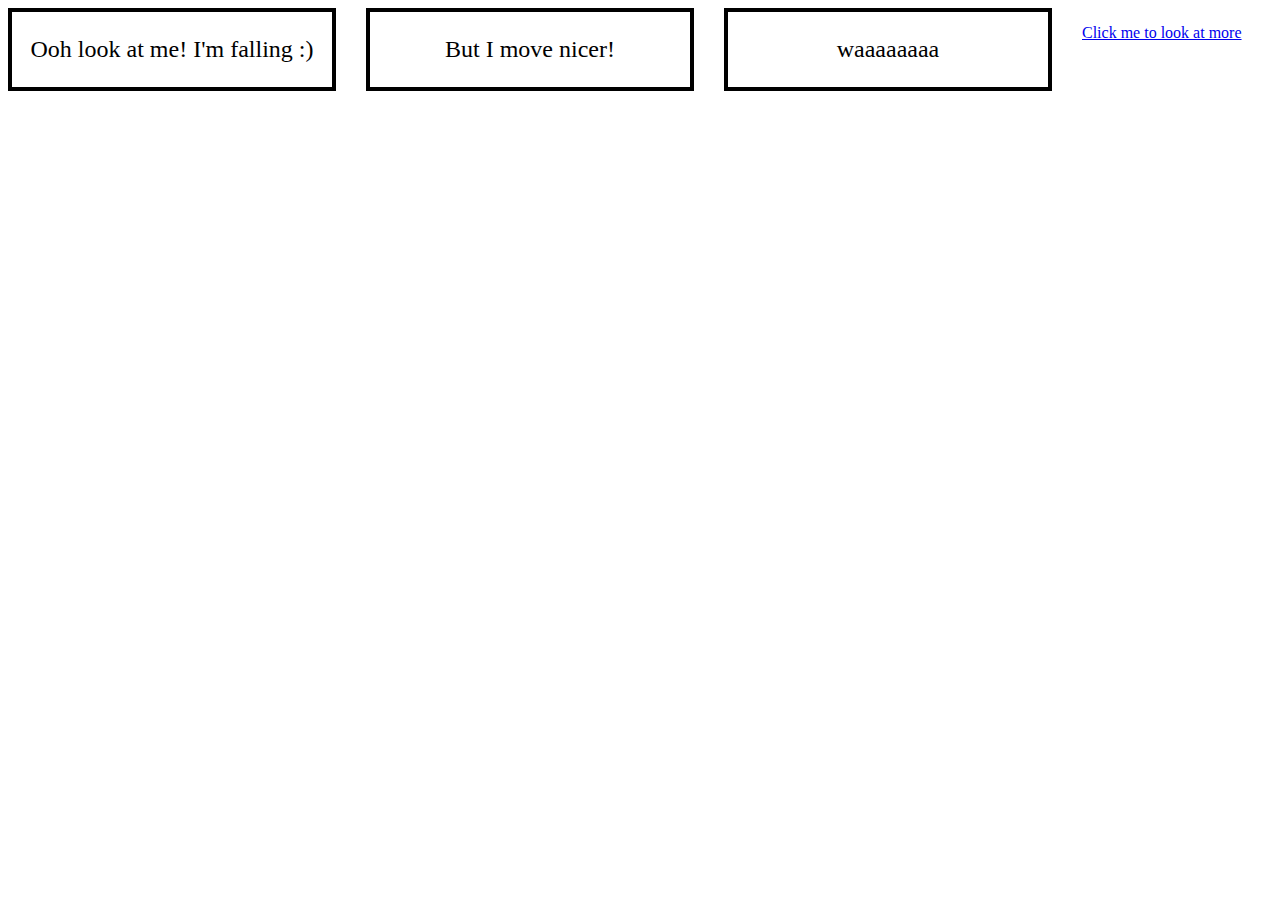
<file: index.html>
<!DOCTYPE html>
<html lang="en">
<head>
    <meta charset="UTF-8">
    <meta http-equiv="X-UA-Compatible" content="IE=edge">
    <meta name="viewport" content="width=device-width, initial-scale=1.0">
    <link rel="stylesheet" href="assets/style.css">
    <title>CSS Keyframes</title>
</head>
<body>
    <div class="move-me">
        <p>Ooh look at me! I'm falling :)</p>
    </div>

    <div class="move-me-2">
        <p>But I move nicer!</p>
    </div>

    <div class="crazy-colors">
        <p>waaaaaaaa</p>
    </div>
    <div>
        <p><a href="another.html">Click me to look at more</a></p>
    </div>
</body>
</html>
</file>
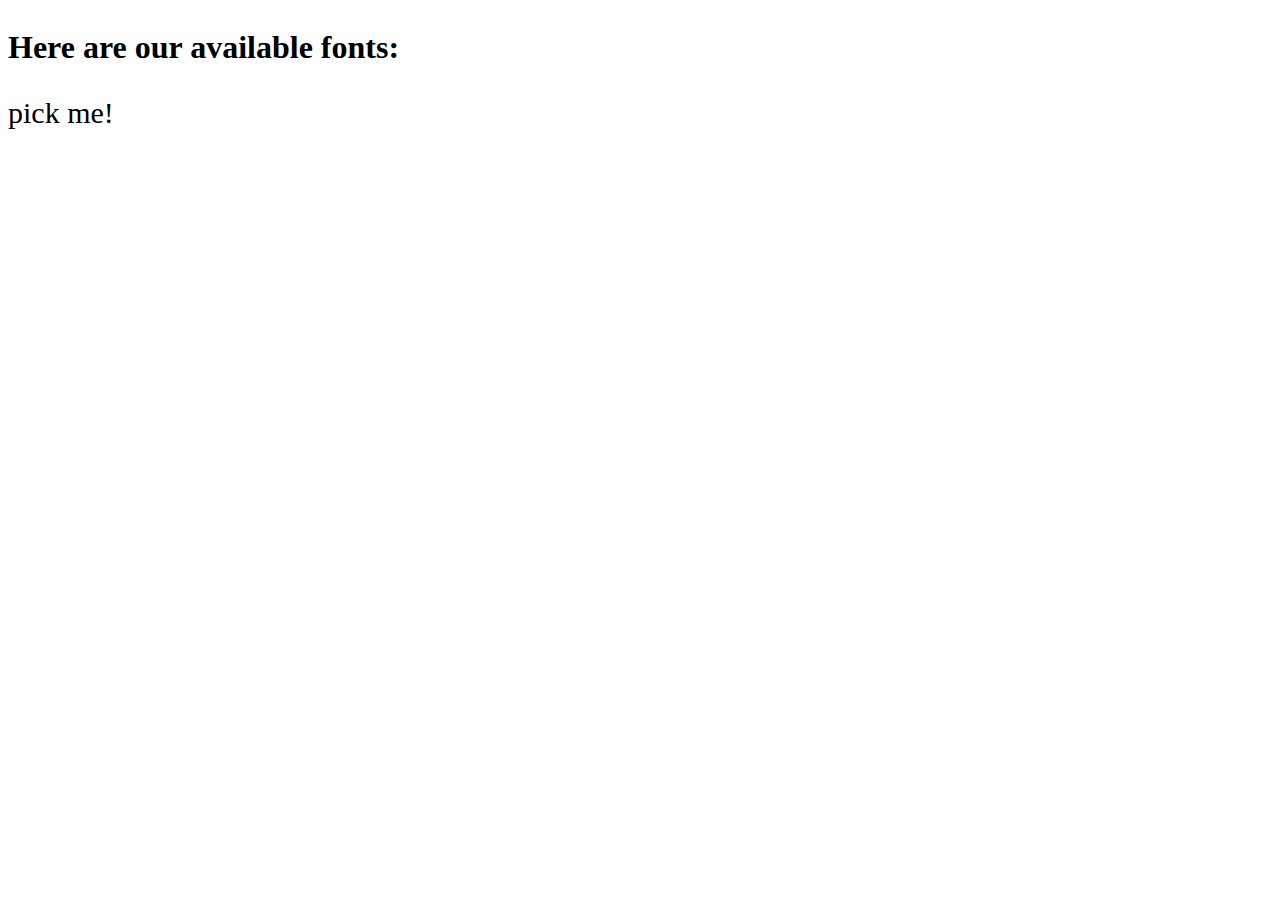
<file: another.html>
<!DOCTYPE html>
<html lang="en">
<head>
    <meta charset="UTF-8">
    <meta http-equiv="X-UA-Compatible" content="IE=edge">
    <meta name="viewport" content="width=device-width, initial-scale=1.0">
    <link rel="stylesheet" href="assets/style.css">
    <title>Font-Picker</title>
</head>
<body>
    <div class="fonts fonts-animation">
        <h1>Here are our available fonts:</h1>
        <p id="text">pick me!</p>
    </div>
</body>
</html>



<script>
const paragraph = document.getElementsByTagName("p")[0];
const fontsDiv = document.getElementsByClassName('fonts')[0];
paragraph.addEventListener('click', (event) => {
    event.target.style.color = "red";
    event.target.innerHTML = "picked!";
    fontsDiv.classList.remove('fonts-animation');
});
</script>
</file>
<file: assets/style.css>
body {
    display: flex;
    gap: 30px;
}

.move-me {
    border: 0.25rem solid black;
    font: 1.5rem Georga pink;
    width: 20rem;
    display: flex;
    justify-content: center;
    position: relative;
    animation: mymove 5s infinite;
}

.move-me-2 {
    border: 0.25rem solid black;
    font: 1.5rem Georgia pink;
    width: 20rem;
    display: flex;
    justify-content: center;
    position: relative;
    animation: mymove2 5s infinite;
}

.crazy-colors {
    border: 0.25rem solid black;
    font: 1.5rem Georgia pink;
    width: 20rem;
    display: flex;
    justify-content: center;
    position: relative;
    animation: colors 1s infinite;
}

.fonts p {
    position: relative;
    font-size: 30px;
}

.fonts-animation p {
    animation: fonts 3s infinite;
}

@keyframes mymove {
    0%   {top: 0px; background-color: red;}
    20%  {top: 200px; background-color: orange;}
    35%  {top: 400px; background-color: yellow;}
    50%  {top: 600px; background-color: green;}
    65%  {top: 400px; background-color: blue;}
    80%  {top: 200px; background-color: indigo;}
    100% {top: 0px; background-color: violet;}
}

@keyframes mymove2 {
    from {top: 0px; background-color: thistle;}
    to {top: 500px; background-color: indigo;}
}

@keyframes colors {
    0%  {background-color: pink;}
    10%  {background-color: greenyellow;}
    20% {background-color: indigo;}
    30% {background-color: blue;}
    40% {background-color: crimson;}
    50% {background-color: black;}
    60% {background-color: gold;}
    70% {background-color: palevioletred;}
    80% {background-color: turquoise;}
    90% {background-color: magenta;}
    100%  {background-color: midnightblue;}
}

@keyframes fonts {
    0% {font-family: Verdana;}
    25% {font-family: monospace;}
    50% {font-family: Arial;}
    75% {font-family: 'Franklin Goth Medium';}
    100% {font-family: 'Gill Sans';}
}
</file>
